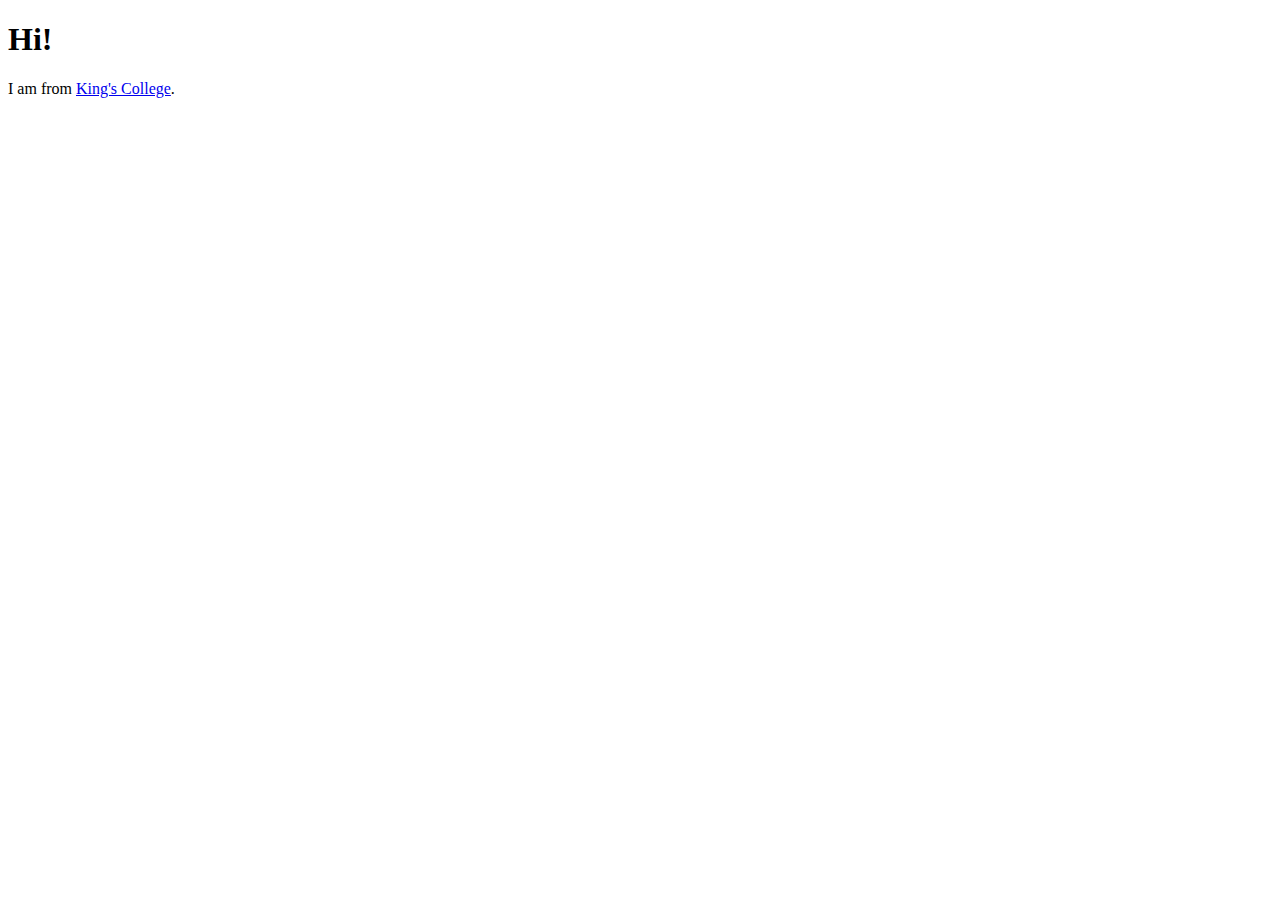
<file: index.html>
<!DOCTYPE html>
<html lang="en">
  <head>
    <title>My First Webpage!</title>
    <meta charset="UTF-8">
  </head>
  <body>
    <h1>Hi!</h1>
    <p>I am from <a href="http:www.kings.edu">King's College</a>.</p>
  </body>
</html>
</file>
